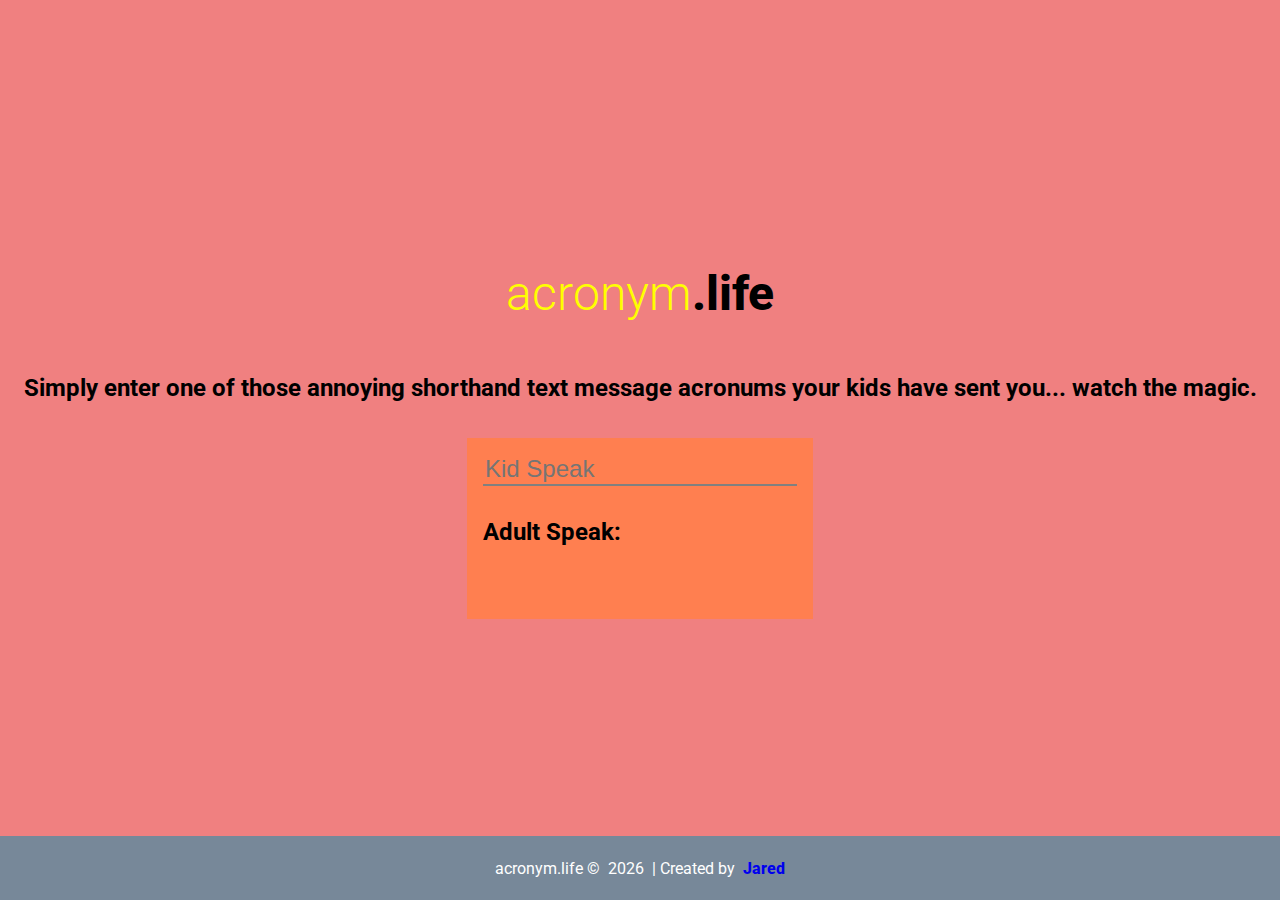
<file: public/index.html>
<!DOCTYPE html>
<html lang="en">

<head>
  <meta charset="UTF-8">
  <meta http-equiv="X-UA-Compatible" content="IE=edge">
  <meta name="viewport" content="width=device-width, initial-scale=1.0">
  <link rel="shortcut icon" type="image/png" href="favicon.png"/>
  <title>acronym.life</title>

  <!-- social -->
  <meta property="og:title" content="Acronym Life">
  <meta property="og:description" content="Acronym Life provides a way for you to translate common text acronyms into a readable English format.">
  
  <link rel="stylesheet" href="css/main.css">
</head>

<body>
  <h1><span>acronym</span><span>.life</span><br></h1>
  <h2>Simply enter one of those annoying shorthand text message acronums your kids have sent you... watch the magic.</h2>
  <div class="form">
    <input type="text" id="searchTxt" class="searchField" placeholder="Kid Speak" onkeyup="searchCode()" autofocus/>

    <h4>Adult Speak: <span id="output"></span></h4>
  </div>
  <footer>acronym.life &copy; &nbsp;<span id="thisYear"></span>&nbsp; | Created by &nbsp;<a
      href="https://jarednewnam.com">Jared</a></footer>

      <script src="js/app.js"></script>
</body>

</html>
</file>
<file: public/css/main.css>
@import"https://fonts.googleapis.com/css?family=Roboto:100,100i,300,300i,400,400i,500,500i,700,700i,900,900i&display=swap";::-webkit-scrollbar{display:none}html{overflow:auto;scrollbar-width:none}body{box-sizing:border-box;margin:0;padding:0}body{display:flex;align-items:center;justify-content:center;flex-direction:column;background-color:#f08080;font-family:"Roboto",sans-serif;padding-left:1rem;padding-right:1rem;height:100vh;position:relative;padding-bottom:2rem;font-size:16px}h1{font-size:3rem;font-weight:300}h1 span:first-child{color:#ff0}h1 span:nth-child(2){font-weight:800}.form{background-color:coral;padding:1rem;font-size:1.5rem;margin:1rem;max-width:80%;overflow:hidden}.form input{border:0;background-color:coral;border-bottom:2px solid gray;font-size:1.5rem;max-width:100%}.form input:focus,.form input:focus-visible{outline:0}.form h4 span{display:block;padding:5px 10px;margin-top:1rem}.form .error{background-color:red;color:#fff}.form .success{background-color:green;color:#fff}footer{background:#789;text-align:center;color:#fff;padding:1rem 0;display:flex;align-items:center;justify-content:center;position:absolute;left:0;right:0;bottom:0;height:2rem}footer a{text-decoration:none;font-weight:800}/*# sourceMappingURL=main.css.map */
</file>
